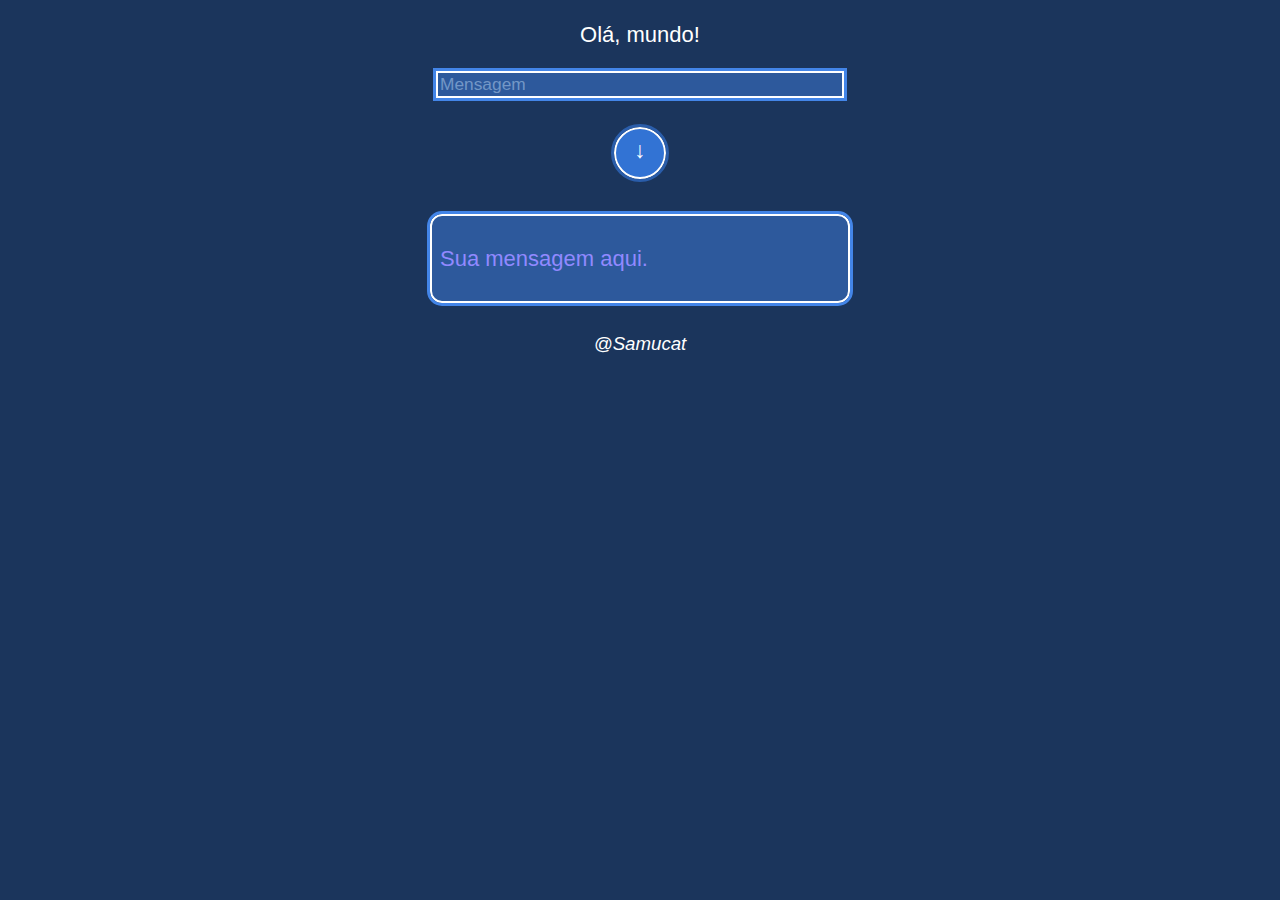
<file: lição caixa/index.html>
<!DOCTYPE html>
<html lang="en">
<head>
    <meta charset="UTF-8">
    <meta http-equiv="X-UA-Compatible" content="IE=edge">
    <meta name="viewport" content="width=device-width, initial-scale=1.0">
    <title>Caixas</title>
    <link rel="stylesheet" href="caixas.css">
    <link rel="shortcut icon" href="https://images.vexels.com/media/users/3/146551/isolated/lists/2f475b1c7161650fade2470e02b3f816-caixa-quadrada-com-sinais-de-pacote.png" type="image/x-icon">
    
</head>
<body>
    <p>Olá, mundo!</p>

    <div class="mensagens">
        <input type="text" id="sebola" value="Mensagem" onfocus="this.value='';"><br>
        <input id="butao" type="submit" function="buto" value="&downarrow;">
    </div>
    <div id="doido"><p id="m" style="color: rgb(145, 137, 255);">Sua mensagem aqui.</p>
    </div>
    <footer><i>@Samucat</i></footer>
    <script src="index.js"></script>
</body>
</html>
</file>
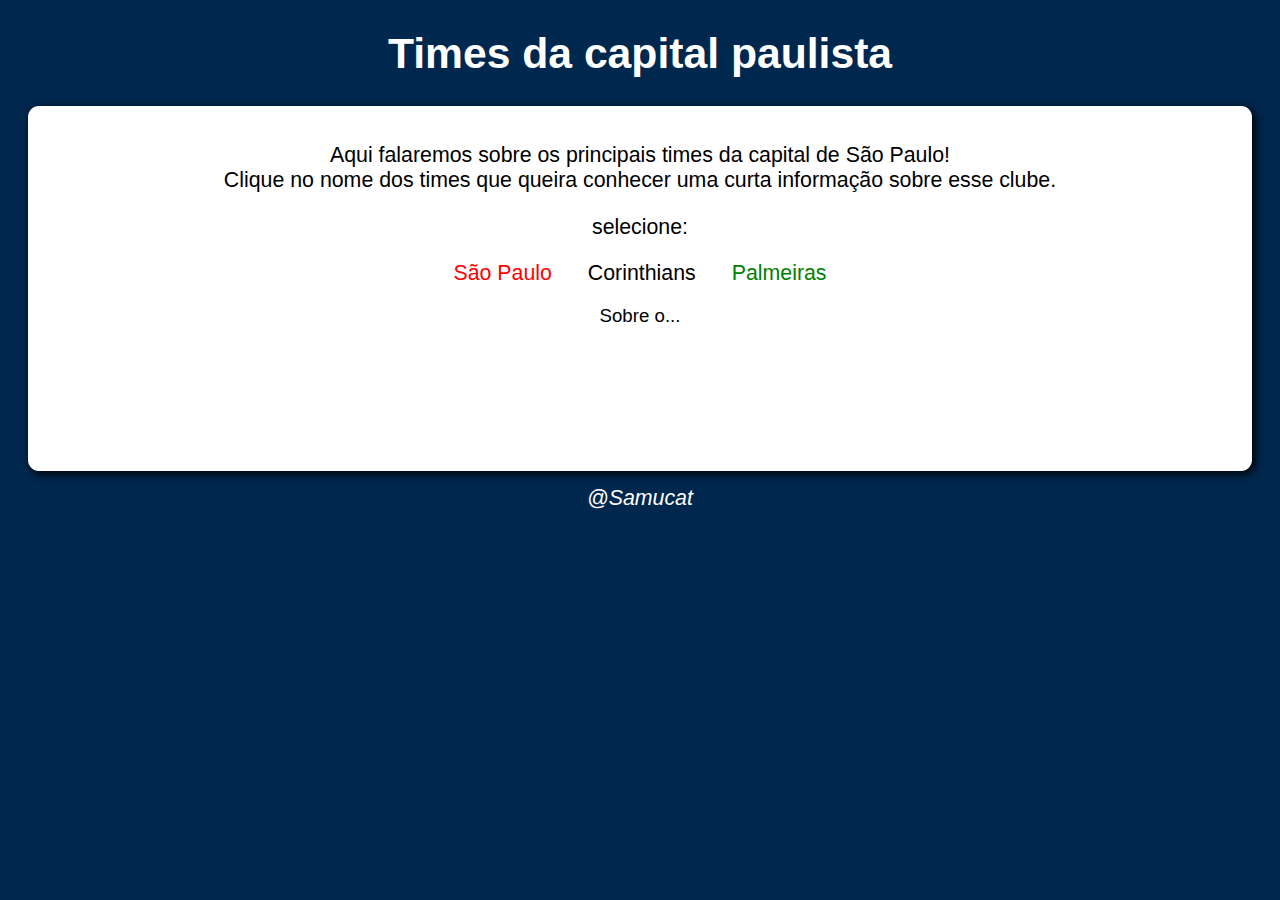
<file: lição radio/index.html>
<!DOCTYPE html>
<html lang="pt-br">
<head>
    <meta charset="UTF-8">
    <meta http-equiv="X-UA-Compatible" content="IE=edge">
    <meta name="viewport" content="width=device-width, initial-scale=1.0">
    <link rel="stylesheet" href="radios.css">
    <link rel="shortcut icon" href="https://static.thenounproject.com/png/3264245-200.png" type="image/x-icon">
    <title>Radios</title>
</head>
<body>
    <h1>Times da capital paulista</h1>
    <div class="caixa">
        <p>Aqui falaremos sobre os principais times da capital de São Paulo!<br>
        Clique no nome dos times que queira conhecer uma curta informação sobre esse clube.</p>
        <p>selecione:</p>
        <div class="f">
        <input type="radio" name="fut" id="spb"><label for="spb" id="SP">São Paulo</label>        
        <input type="radio" name="fut" id="sccpb" ><label for="sccpb" id="CO">Corinthians</label>
        <input type="radio" name="fut" id="pib"><label for="pib" id="PA">Palmeiras</label>
        </div>
        <P id="sob">Sobre o...</P><br><p id="noti" style="font-size: x-large;"></p><br><p id="text"></p>
        <script src="index.js"></script>
    </div>
    <footer style="font: normal 16pt Arial; color: white; margin-top: 15px;"><i>@Samucat</i></footer>
</body>
</html>
</file>
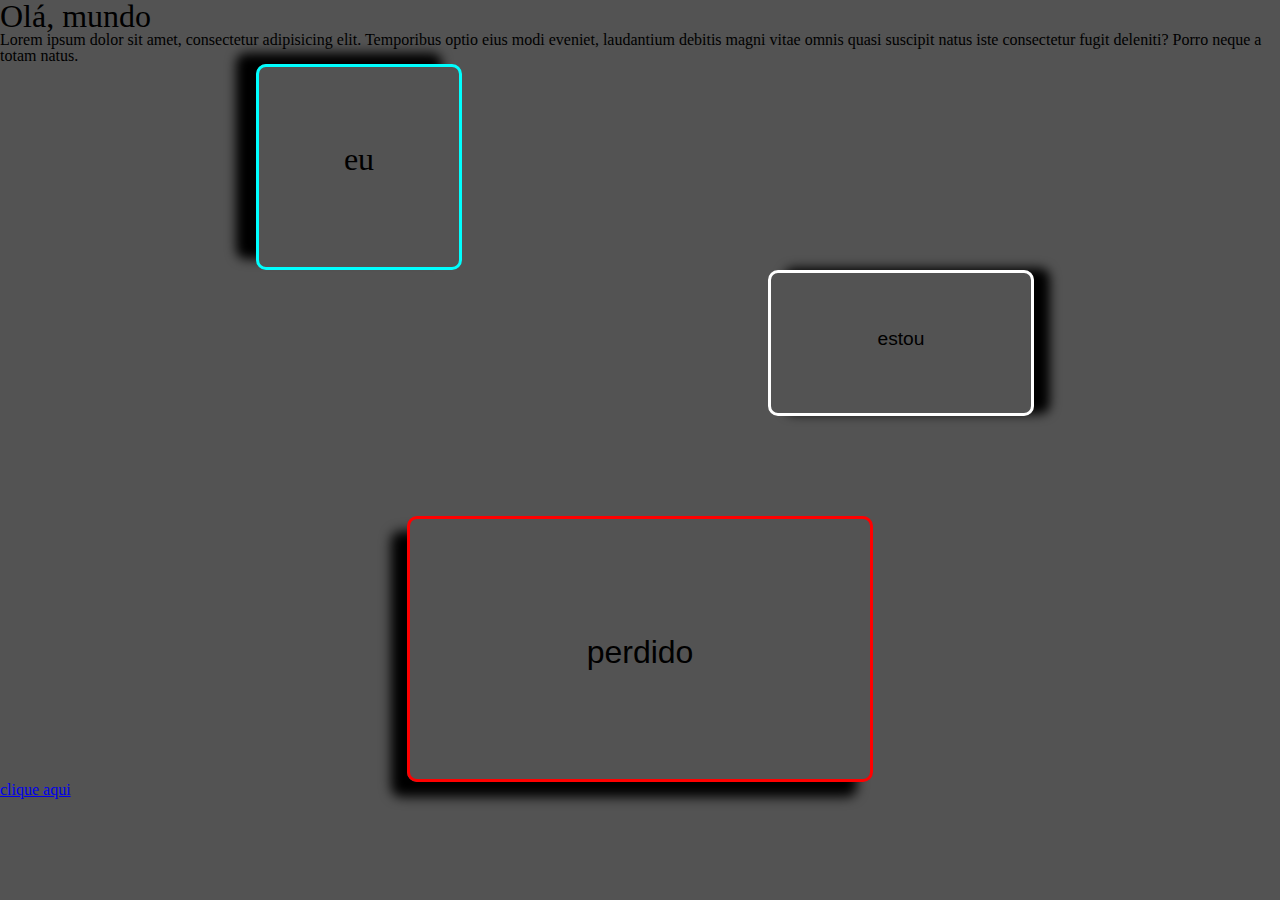
<file: Testes/mais testes/index.html>
<!DOCTYPE html>
<html lang="pt-br">
<head>
    <meta charset="UTF-8">
    <meta http-equiv="X-UA-Compatible" content="IE=edge">
    <meta name="viewport" content="width=device-width, initial-scale=1.0">
    <title>Site bacana.</title>
    <link rel="stylesheet" href="reset.css">
    <link rel="stylesheet" href="background.css">
    <link rel="stylesheet" href="text.css">
    <link rel="stylesheet" href="divs.css">
</head>
<body>
    <h1 class="princp">Olá, mundo</h1>
    <p>Lorem ipsum dolor sit amet, consectetur adipisicing elit. Temporibus optio eius modi eveniet, laudantium debitis magni vitae omnis quasi suscipit natus iste consectetur fugit deleniti? Porro neque a totam natus.</p>

    <div class="night"><p class="div">eu</p></div>
    <div class="sus"><p class="div1">estou</p></div>
    <div class="loosed"><p class="div2">perdido</p></div>

    <a href="jumpscare.html" rel="nofollow">clique aqui</a>

</body>
</html>
</file>
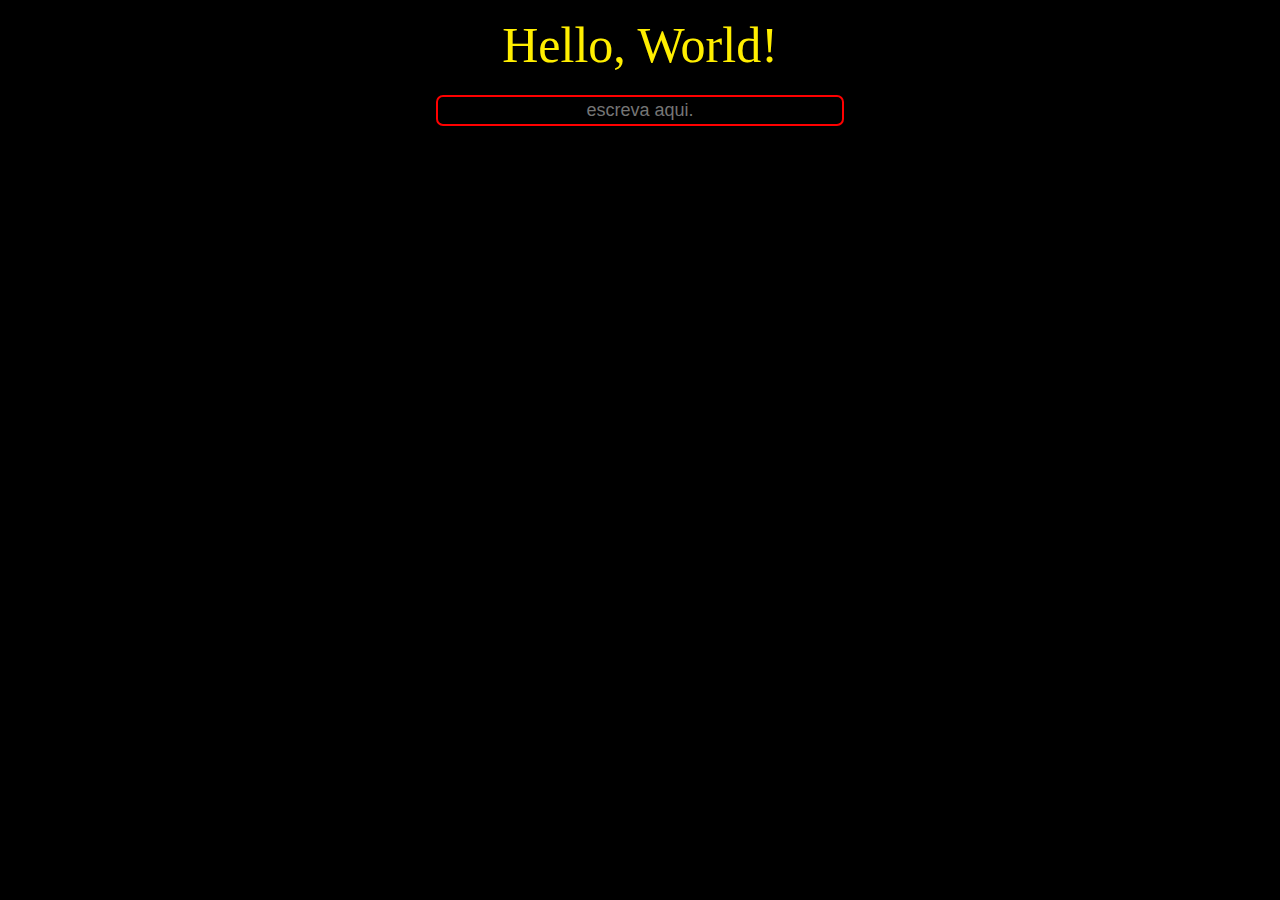
<file: To do list/main/index.html>
<!DOCTYPE html>
<html lang="pt-br">
<head>
    <meta charset="UTF-8">
    <meta http-equiv="X-UA-Compatible" content="IE=edge">
    <meta name="viewport" content="width=device-width, initial-scale=1.0">
    <title>To do list</title>
    <link rel="stylesheet" href="reset.css">
    <link rel="stylesheet" href="style.css">
</head>
<body>
    <h1>Hello, World!</h1>
    <div class="caixa">
    <form action="">
        <input type="text" name="text" id="text" placeholder="escreva aqui.">
        
    </form>
</div>
<div class="yellow"></div>
</body>
</html>
</file>
<file: lição caixa/caixas.css>
body {
    background-color: #1B355C;    
    font-family: Arial, Helvetica, sans-serif;
    font-size: 22px; color: white;
    text-align: center;
}

div[id="doido"]{
    
    background-color: #2D599C;

    width: 400px;
    border-width: 2px;
    border-style: solid;
    border-color: white;
    outline-width: 3px;
    outline-style: solid; 
    outline-color: #4385E8;
    padding-top: 8px;
    padding-right: 8px;
    padding-left: 8px;
    padding-bottom: 7px;
    margin: auto;
    margin-top: 20px;
    border-radius: 12px;
    text-align: justify;
}
input[id="sebola"]{
    background-color: #2D599C;
    width: 400px;
    border-style:solid;
    outline-color: #4385E8;
    border-color: white;
    outline-width: 3px;
    outline-style: solid;
    margin-bottom: 14px;
    margin-left: auto;
    margin-right: auto;
    font: normal 13pt Arial; color: rgba(205, 231, 255, 0.445);
    
}
input[id="butao"]{
    background-color: #3273d4;
    

    font-size: 17pt;
    font: 100; Color: white;
    border-radius:300px;
    height: 52px;
    width: 52px;
    /*border: 2px;*/
    border-color: white;
    border-style: solid;
    padding-bottom: 6px;
    
    
    outline-color: #2a5daa;
    outline-style: solid;
    outline-width: 3px;
    margin-top: 15px;
    margin-bottom: 15px;
}
footer{
    margin-top: 30px;
    font-size: 14pt;
}
i[id="italio"]{
    font: normal 15pt; color: rgb(129, 150, 207);
    
}
</file>
<file: lição radio/radios.css>
body{
    background-color: rgb(0, 39, 78);
    font: normal 16pt Arial;
    text-align: center;
}
h1{
    font: normal Arial; color: white;
}
div[class="caixa"]{
    font: normal 16pt Arial;
    
    background-color: white;
    height: 150px auto;
    margin-left: 20px;
    margin-right: 20px;
    border-radius: 11px;
    text-align: center;
    font: normal 16pt Arial;
    box-shadow: 3px 3px 10px rgb(0, 0, 0);
    padding-top: 16px;
    padding-right: 30px;
    padding-left: 30px;
    padding-bottom: 30px;
    
}
p[id='sob']{
    font: normal 14pt Arial;
}
label[id="CO"]{
    color: black;
    margin-left: 10px;
    margin-right: 10px;
    cursor: pointer;
}
label[id="SP"]{
    color: red;
    margin-right: 20px;
    cursor: pointer;
}
label[id="PA"]{
    color: green;
    margin-left: 20px;
    cursor: pointer;
}
input[name="fut"]{
    display: none;
    width: 50px;
    

}
</file>
<file: Testes/mais testes/background.css>
body {
    background-color: rgb(83, 83, 83)
}
</file>
<file: Testes/mais testes/text.css>
body {
    font-family: Georgia, 'Times New Roman', Times, serif;
}

h1 {
    font-size: xx-large;
}
p.div{
    padding: 76px
}
p.div1{
    padding: 56px;
}
p.div2{
    padding: 117px;
}
</file>
<file: Testes/mais testes/divs.css>
div.night {
    width: 200px;
    height: 200px;
    border: solid;
    border-color: aqua;
    text-align: center;
    margin-left: 20%;
    border-radius: 10px;
    box-shadow: -20px -11px 11px;
    font-size: xx-large;
}
div.sus{
    width: 260px;
    height: 140px;
    border: solid;
    border-color: white;
    text-align: center;
    font-size: larger;
    font-family: 'Trebuchet MS', 'Lucida Sans Unicode', 'Lucida Grande', 'Lucida Sans', Arial, sans-serif;
    border-radius: 10px;
    box-shadow: 16px -2px 11px;
    margin-left: 60%;
}
div.loosed{
    width: 460px;
    height: 260px;
    border: solid;
    border-color: red;
    text-align: center;
    border-radius: 10px;
    font-family: 'Trebuchet MS', 'Lucida Sans Unicode', 'Lucida Grande', 'Lucida Sans', Arial, sans-serif;
    font-size: xx-large;
    margin: auto;
    margin-top: 100px;
    box-shadow: -16px 15px 12px;
}
</file>
<file: To do list/main/style.css>
body {
    background-color: black;
    text-align: center;
    font-style: normal 16pt Arial; color: green;
}
input#text{
    
    background-color: black;
    font-size: large;
    text-align: center;
    content: normal 16pt Arial; color: rgb(0, 38, 255);
    border: solid 2px;
    border-color: red;
    border-radius: 7px;
    width: 400px; 
    height: 25px;
}
h1 {
    color: rgb(255, 238, 0);
    margin-top: 20px;
    font-size: 50px;
    margin-bottom: 25px;
    
    
}
</file>
